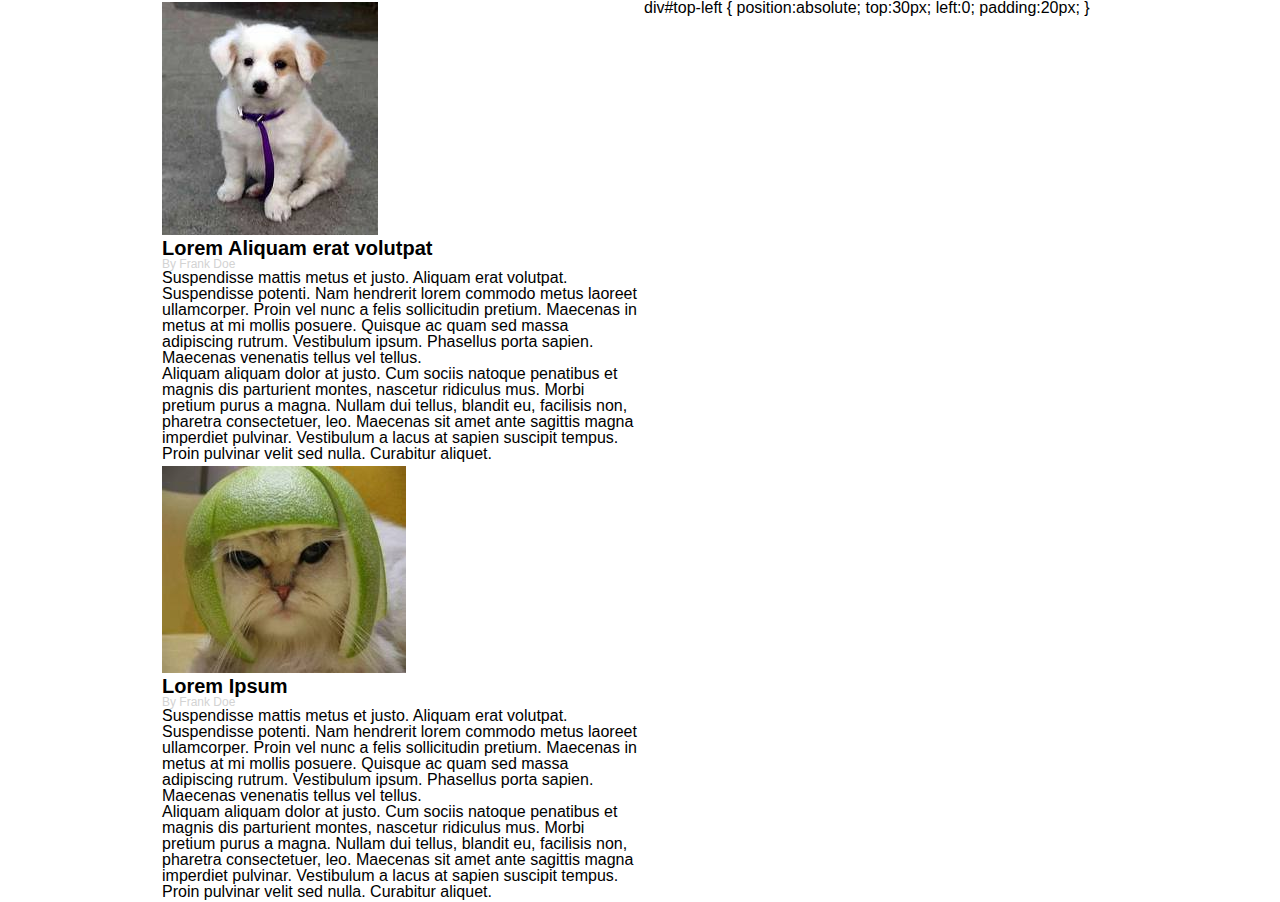
<file: 04-class-css/exercise1/index.html>
<!DOCTYPE HTML>
<html lang="en">
<head>
	<meta charset="UTF-8">
	<title></title>
  <!--[if lt IE 9]>
  <script src="http://html5shiv.googlecode.com/svn/trunk/html5.js"></script>
  <![endif]-->
  <link rel="stylesheet" href="style.css" type="text/css" media="screen" />
</head>
<body>

<section id='main-content'>
  	div#top-left {
	    position:absolute;
	    top:30px;
	    left:0;
	   
	    padding:20px;
	  }
	<article>
    <img src='images/dog.jpg'/>
    <h1>Lorem Aliquam erat volutpat</h1>
    <h2>By Frank Doe</h2>
    <p>Suspendisse mattis metus et justo. Aliquam erat volutpat. Suspendisse
      potenti. Nam hendrerit lorem commodo metus laoreet ullamcorper. Proin vel
      nunc a felis sollicitudin pretium. Maecenas in metus at mi mollis posuere.
      Quisque ac quam sed massa adipiscing rutrum. Vestibulum ipsum. Phasellus
      porta sapien. Maecenas venenatis tellus vel tellus.</p>

    <p>Aliquam aliquam dolor at justo. Cum sociis natoque penatibus et magnis dis
      parturient montes, nascetur ridiculus mus. Morbi pretium purus a magna.
      Nullam dui tellus, blandit eu, facilisis non, pharetra consectetuer, leo.
      Maecenas sit amet ante sagittis magna imperdiet pulvinar. Vestibulum a lacus
      at sapien suscipit tempus. Proin pulvinar velit sed nulla. Curabitur
      aliquet.</p>
  </article>

  <article>
    <img src='images/cat.jpg'/>
    <h1>Lorem Ipsum</h1>
    <h2>By Frank Doe</h2>
    <p>Suspendisse mattis metus et justo. Aliquam erat volutpat. Suspendisse
      potenti. Nam hendrerit lorem commodo metus laoreet ullamcorper. Proin vel
      nunc a felis sollicitudin pretium. Maecenas in metus at mi mollis posuere.
      Quisque ac quam sed massa adipiscing rutrum. Vestibulum ipsum. Phasellus
      porta sapien. Maecenas venenatis tellus vel tellus.</p>

    <p>Aliquam aliquam dolor at justo. Cum sociis natoque penatibus et magnis dis
      parturient montes, nascetur ridiculus mus. Morbi pretium purus a magna.
      Nullam dui tellus, blandit eu, facilisis non, pharetra consectetuer, leo.
      Maecenas sit amet ante sagittis magna imperdiet pulvinar. Vestibulum a lacus
      at sapien suscipit tempus. Proin pulvinar velit sed nulla. Curabitur
      aliquet.</p>
  </article>
</section>
</body>
</html>
</file>
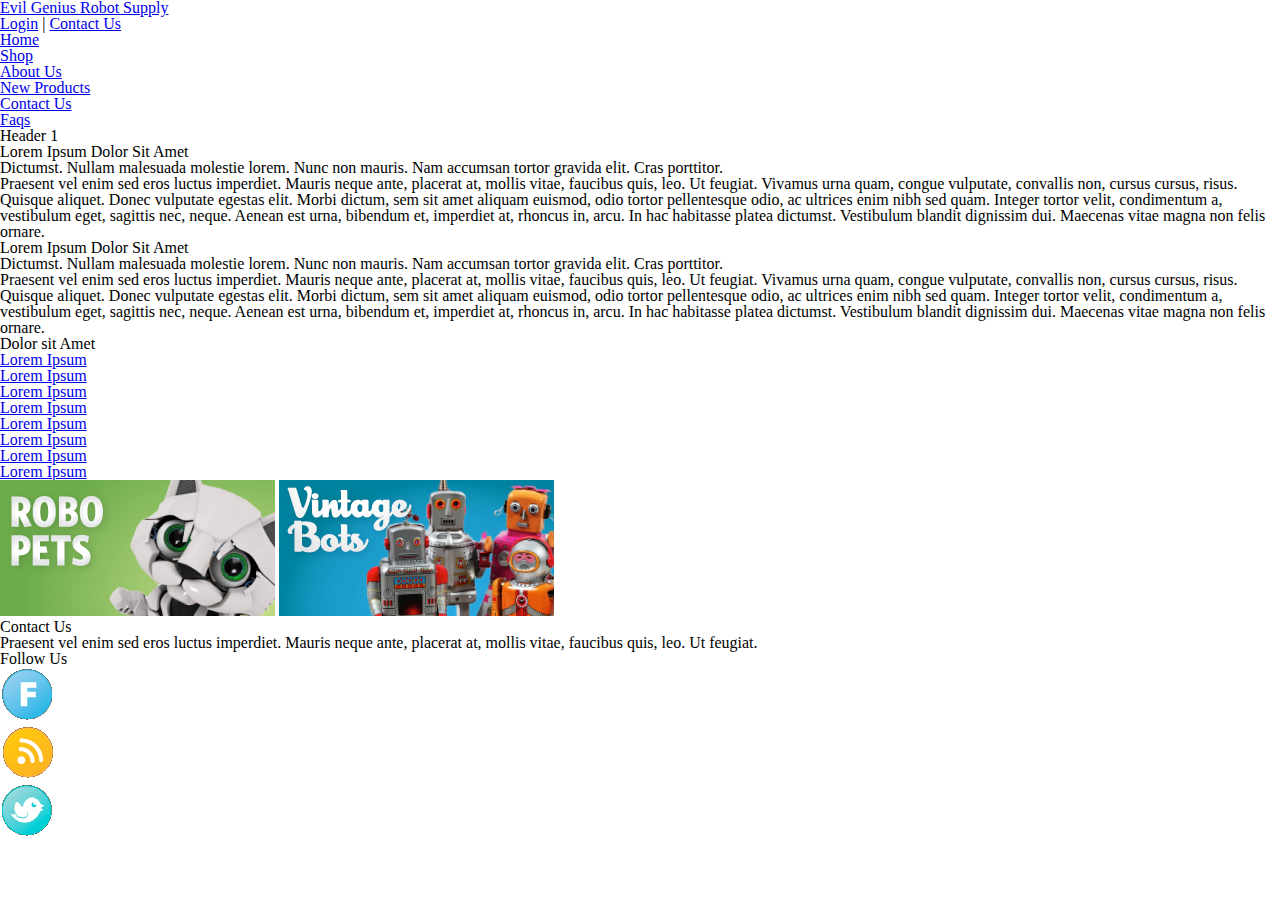
<file: 04-class-css/exercise2/index.html>
<!DOCTYPE HTML>
<html lang="en">
<head>
	<meta charset="UTF-8">
	<title></title>
  <!--[if lt IE 9]>
  <script src="http://html5shiv.googlecode.com/svn/trunk/html5.js"></script>
  <![endif]-->
  <link rel="stylesheet" href="style.css" type="text/css" media="screen" />
</head>
<body>
<div id='site-wrapper'>
<header id='site-header'>
  <h1><a href='/'>Evil Genius Robot Supply</a></h1>
  <nav id='top-nav'>
    <a href='#'>Login</a> | <a href='#'>Contact Us</a>
  </nav>
</header>
</div> <!-- end #site-wrapper -->

<div id='menu-wrapper'>
<nav id='main-menu'>
  <ul>
    <li>
    	<a href="#">Home</a></li>
    <li>
    	<a href="#">Shop</a></li>
    <li>
    	<a href="#">About Us</a></li>
    <li>
    	<a href="#">New Products</a></li>
    <li>
    	<a href="#">Contact Us</a></li>
    <li>
    	<a href="#">Faqs</a></li>
  </ul>
</nav>
</div> <!-- end #menu-wrapper -->

<div id='content-wrapper'>
  <div id='content'>
    <article id='page'>
        <h1>Header 1</h1>
        <h2>Lorem Ipsum Dolor Sit Amet</h2>
        <p>Dictumst. Nullam malesuada molestie lorem. Nunc non mauris. Nam accumsan
          tortor gravida elit. Cras porttitor.</p>

        <p>Praesent vel enim sed eros luctus imperdiet. Mauris neque ante, placerat at,
          mollis vitae, faucibus quis, leo. Ut feugiat. Vivamus urna quam, congue
          vulputate, convallis non, cursus cursus, risus. Quisque aliquet. Donec
          vulputate egestas elit. Morbi dictum, sem sit amet aliquam euismod, odio
          tortor pellentesque odio, ac ultrices enim nibh sed quam. Integer tortor
          velit, condimentum a, vestibulum eget, sagittis nec, neque. Aenean est urna,
          bibendum et, imperdiet at, rhoncus in, arcu. In hac habitasse platea
          dictumst. Vestibulum blandit dignissim dui. Maecenas vitae magna non felis
          ornare.</p>



        <h2>Lorem Ipsum Dolor Sit Amet</h2>
        <p>Dictumst. Nullam malesuada molestie lorem. Nunc non mauris. Nam accumsan
          tortor gravida elit. Cras porttitor.</p>

        <p>Praesent vel enim sed eros luctus imperdiet. Mauris neque ante, placerat at,
          mollis vitae, faucibus quis, leo. Ut feugiat. Vivamus urna quam, congue
          vulputate, convallis non, cursus cursus, risus. Quisque aliquet. Donec
          vulputate egestas elit. Morbi dictum, sem sit amet aliquam euismod, odio
          tortor pellentesque odio, ac ultrices enim nibh sed quam. Integer tortor
          velit, condimentum a, vestibulum eget, sagittis nec, neque. Aenean est urna,
          bibendum et, imperdiet at, rhoncus in, arcu. In hac habitasse platea
          dictumst. Vestibulum blandit dignissim dui. Maecenas vitae magna non felis
          ornare.</p>

    </article>
    <aside id='sidebar'>
      <h1>Dolor sit Amet</h1>
      <ul>
        <li>
        	<a href="#">Lorem Ipsum</a></li>
        <li>
        	<a href="#">Lorem Ipsum</a></li>
        <li>
        	<a href="#">Lorem Ipsum</a></li>
        <li>
        	<a href="#">Lorem Ipsum</a></li>
        <li>
        	<a href="#">Lorem Ipsum</a></li>
        <li>
        	<a href="#">Lorem Ipsum</a></li>
        <li>
        	<a href="#">Lorem Ipsum</a></li>
        <li>
        	<a href="#">Lorem Ipsum</a></li>
      </ul>
      <a href='#'><img src='images/robot-pets.png'/></a>
      <a href='#'><img src='images/vintage-bots.png'/></a>
      </aside> <!-- end #sidebar -->
  </div>
</div> <!-- end #content-wrapper -->

<div id='footer-wrapper'>
  <footer id='site-footer'>
    <section id='footer-contact'>
      <h1>Contact Us</h1>
      <p>Praesent vel enim sed eros luctus imperdiet. Mauris neque ante, placerat at,
        mollis vitae, faucibus quis, leo. Ut feugiat.</p>
    </section>

    <section id='footer-follow'>
      <h1>Follow Us</h1>

      <ul>
        <li><a href='#'><img src='images/facebook.png'/></a></li>
        <li><a href='#'><img src='images/rss.png'/></a></li>
        <li><a href='#'><img src='images/twitter.png'/></a></li>
      </ul>
    </section>
  </footer>
</div> <!-- end #footer-wrapper -->



</body>
</html>
</file>
<file: 04-class-css/exercise1/style.css>
/* Meyer Reset */
/* http://meyerweb.com/eric/tools/css/reset/ 
   v2.0 | 20110126
   License: none (public domain)
*/

html, body, div, span, applet, object, iframe,
h1, h2, h3, h4, h5, h6, p, blockquote, pre,
a, abbr, acronym, address, big, cite, code,
del, dfn, em, img, ins, kbd, q, s, samp,
small, strike, strong, sub, sup, tt, var,
b, u, i, center,
dl, dt, dd, ol, ul, li,
fieldset, form, label, legend,
table, caption, tbody, tfoot, thead, tr, th, td,
article, aside, canvas, details, embed, 
figure, figcaption, footer, header, hgroup, 
menu, nav, output, ruby, section, summary,
time, mark, audio, video {
	margin: 0;
	padding: 0;
	border: 0;
	font-size: 100%;
	font: inherit;
	vertical-align: baseline;
}
/* HTML5 display-role reset for older browsers */
article, aside, details, figcaption, figure, 
footer, header, hgroup, menu, nav, section {
	display: block;
}
body {
	line-height: 1;
}
ol, ul {
	list-style: none;
}
blockquote, q {
	quotes: none;
}
blockquote:before, blockquote:after,
q:before, q:after {
	content: '';
	content: none;
}
table {
	border-collapse: collapse;
	border-spacing: 0;
}


body
{ margin:0 auto;
	width:960px;
font-family:Arial;}

article {
	float:left;
	width:50%;
	padding:2px;}	


	
h1 {font-size:20px;
	font-weight:bold;}
h2 {font-size:12px;
	color:lightgray;}
	p {font-size:13;}
</file>
<file: 04-class-css/exercise2/style.css>
/* Meyer Reset */
/* http://meyerweb.com/eric/tools/css/reset/ 
   v2.0 | 20110126
   License: none (public domain)
*/

html, body, div, span, applet, object, iframe,
h1, h2, h3, h4, h5, h6, p, blockquote, pre,
a, abbr, acronym, address, big, cite, code,
del, dfn, em, img, ins, kbd, q, s, samp,
small, strike, strong, sub, sup, tt, var,
b, u, i, center,
dl, dt, dd, ol, ul, li,
fieldset, form, label, legend,
table, caption, tbody, tfoot, thead, tr, th, td,
article, aside, canvas, details, embed, 
figure, figcaption, footer, header, hgroup, 
menu, nav, output, ruby, section, summary,
time, mark, audio, video 
{
	margin: 0;
	padding: 0;
	border: 0;
	font-size: 100%;
	font: inherit;
	vertical-align: baseline;
}
/* HTML5 display-role reset for older browsers */
article, aside, details, figcaption, figure, 
footer, header, hgroup, menu, nav, section {
	display: block;
}
body {
	line-height: 1;
}
ol, ul {
	list-style: none;
}
blockquote, q {
	quotes: none;
}
blockquote:before, blockquote:after,
q:before, q:after {
	content: '';
	content: none;
}
table {
	border-collapse: collapse;
	border-spacing: 0;
}
</file>
